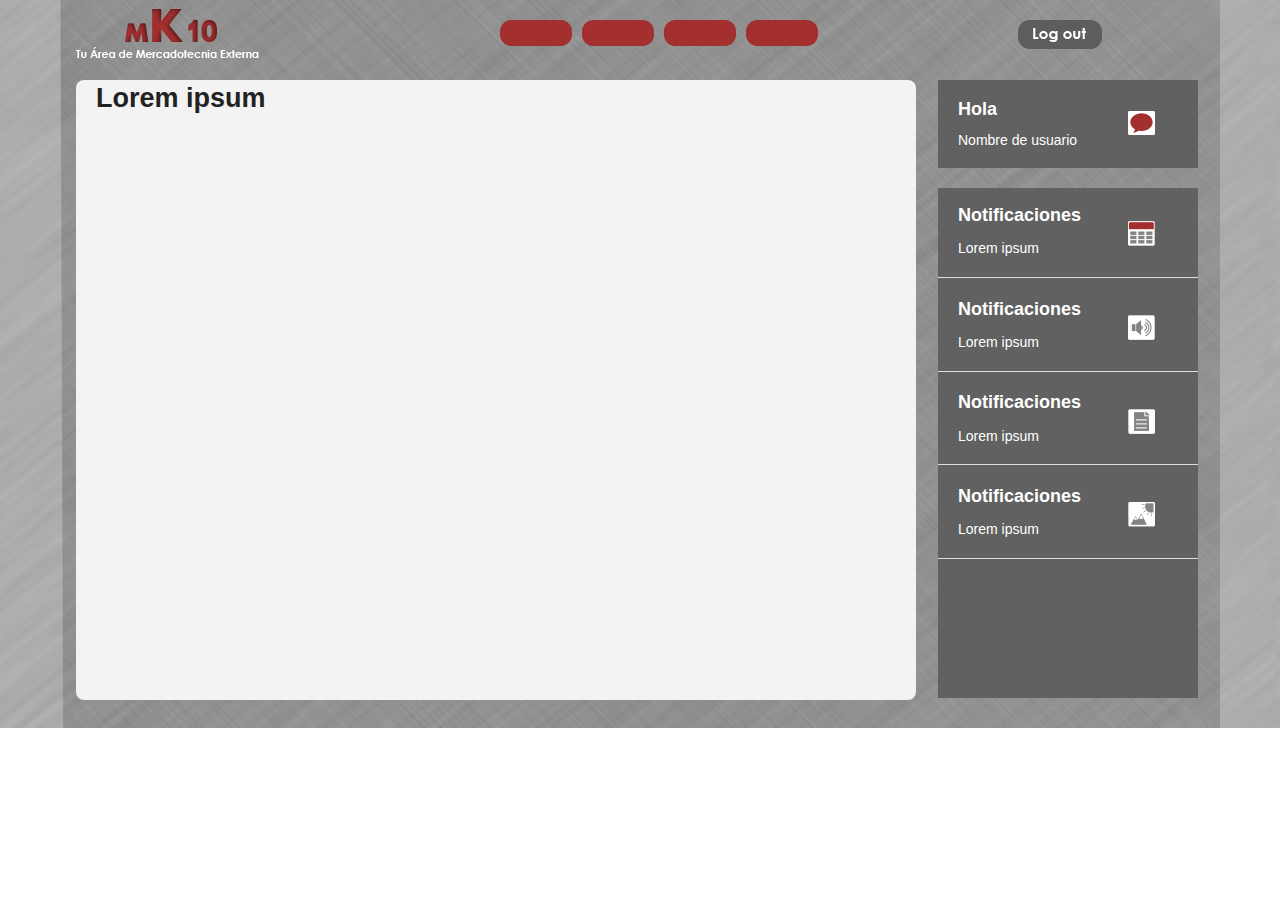
<file: Campania.Web/App_Themes/mk10/sitio_mK/foundation_index(4)/index.html>
<!DOCTYPE html>
<!--[if IE 8]> 				 <html class="no-js lt-ie9" lang="en" > <![endif]-->
<!--[if gt IE 8]><!--> <html class="no-js" lang="en" > <!--<![endif]-->

<head>
	<meta charset="utf-8" />
  <meta name="viewport" content="width=device-width" />
  <title>mK10</title>

  <link rel="stylesheet" href="css/normalize.css" />
  
  <link rel="stylesheet" href="css/foundation.css" />
  
  <link rel="stylesheet" href="css/app_home.css"/>
  <script src="js/vendor/custom.modernizr.js"></script>

</head>
<body>
	<section class="home">
		<div class="row">
			<div class="large-12 columns">
				<nav class="top-bar">
					<div class="large-3 columns">
						<div class="logomK10"></div>
					</div>
					<div class="large-5 columns">
						<div class="botones_barra">
							<ul class="btns_">
								<li>
									<a class="btn_1" href="#">btn1</a>
								</li>
								<li>
									<a class="btn_1" href="#">btn2</a>
								</li>
								<li>
									<a class="btn_1" href="#">btn3</a>
								</li>
								<li>
									<a class="btn_1" href="#">btn4</a>
								</li>
							</ul>
						</div>
					</div>
					<div class="large-4 columns">
						<a class="boton_logout" href="#">btn_logout</a>
					</div>
				</nav>
				<div class="row">
					<div class="large-9 columns">
						<div class="cuadro_blanco">
							<h3>Lorem ipsum</h3>
						</div>
					</div>
					<aside class="large-3 columns">
						<div class="panel">
							<h5>Hola</h5>
							<p>Nombre de usuario</p>
							<div class="boton_perfil"></div>
						</div>
						<div class="panel_">
							<h5>Notificaciones</h5>
							<p>Lorem ipsum</p>
							<div class="boton_calendario"></div>
							<!--<a class="boton_notas" href="#"></a>-->
							<hr>
							<h5>Notificaciones</h5>
							<p>Lorem ipsum</p>
							<div class="boton_audio"></div>
							<hr>
							<h5>Notificaciones</h5>
							<p>Lorem ipsum</p>
							<div class="boton_doc"></div>
							<hr>
							<h5>Notificaciones</h5>
							<p>Lorem ipsum</p>
							<div class="boton_imagen"></div>
							<hr>

						</div>
					</aside>
				</div>
			</div>
			<div id="fondo_2"></div>
		</div> <!-- Cierra Row 1 -->
	</section>

	
	
				
  <script>
  document.write('<script src=' +
  ('__proto__' in {} ? 'js/vendor/zepto' : 'js/vendor/jquery') +
  '.js><\/script>')
  </script>
  
  <script src="js/foundation.min.js"></script>
  <!--
  
  <script src="js/foundation/foundation.js"></script>
  
  <script src="js/foundation/foundation.alerts.js"></script>
  
  <script src="js/foundation/foundation.clearing.js"></script>
  
  <script src="js/foundation/foundation.cookie.js"></script>
  
  <script src="js/foundation/foundation.dropdown.js"></script>
  
  <script src="js/foundation/foundation.forms.js"></script>
  
  <script src="js/foundation/foundation.joyride.js"></script>
  
  <script src="js/foundation/foundation.magellan.js"></script>
  
  <script src="js/foundation/foundation.orbit.js"></script>
  
  <script src="js/foundation/foundation.placeholder.js"></script>
  
  <script src="js/foundation/foundation.reveal.js"></script>
  
  <script src="js/foundation/foundation.section.js"></script>
  
  <script src="js/foundation/foundation.tooltips.js"></script>
  
  <script src="js/foundation/foundation.topbar.js"></script>
  
  -->
  
  <script>
    $(document).foundation();
  </script>
</body>
</html>
</file>
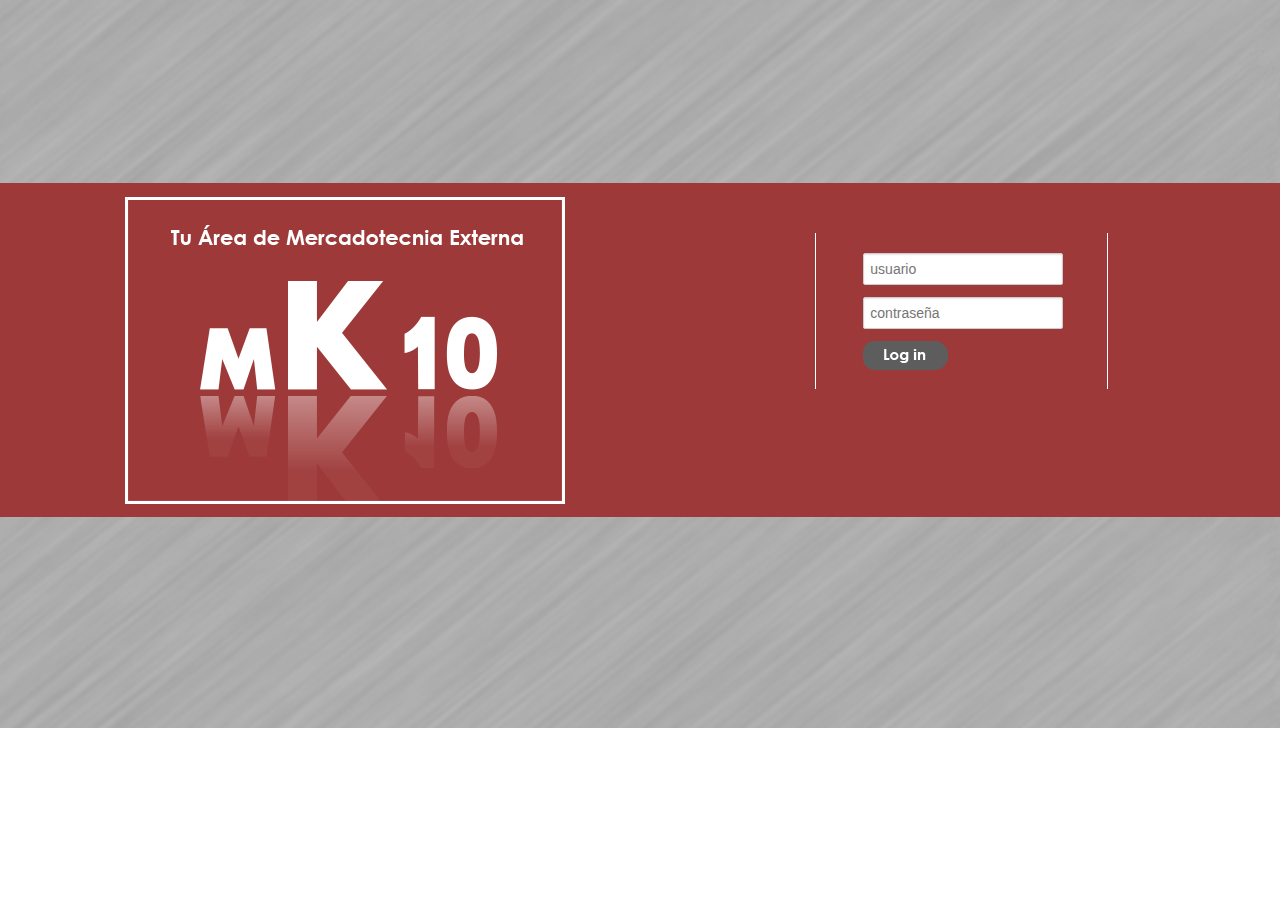
<file: Campania.Web/App_Themes/mk10/sitio_mK/foundation_home/home.html>
<!DOCTYPE html>

<!-- paulirish.com/2008/conditional-stylesheets-vs-css-hacks-answer-neither/ -->
<!--[if IE 8]>    <html class="no-js lt-ie9" lang="en"> <![endif]-->
<!--[if gt IE 8]><!--> <html class="no-js" lang="en"> <!--<![endif]-->
<head>
  <meta charset="utf-8" />

  <!-- Set the viewport width to device width for mobile -->
  <meta name="viewport" content="width=device-width" />

  <title>mK 10</title>
  
  <!-- Included CSS Files (Uncompressed) -->
  <!--
  <link rel="stylesheet" href="stylesheets/foundation.css">
  -->
  
  <!-- Included CSS Files (Compressed) -->
  <link rel="stylesheet" href="stylesheets/foundation.min.css">
  <link rel="stylesheet" href="stylesheets/app.css">

  <script src="javascripts/modernizr.foundation.js"></script>
</head>
<body>
	<header class="home"></header>
	<section id="homepage">
		<div class="row">
			<div class="six columns">
				<img class="logo_mk10" src="imgs/logo_home.png" alt="logo_home" width="440" height="308">
			</div>
			<div class="one column">
				<div class="home_divider_izq"></div>
			</div>
			<div class="three columns">
				<form class="log_spot">
					<ul>
						<li>
							<input type="text" placeholder="usuario">
						</li>
						<li>
							<input type="text" placeholder="contraseña">
						</li>
						<li>
							<a class="btn_login" href="#">Iniciar Sesion</a>
						</li>
					</ul>
				</form>
			</div>
			<div class="one column">
				<div class="home_divider_der"></div>
			</div>
			
		</div>
	</section>

  
  
  <!-- Included JS Files (Uncompressed) -->
  <!--
  <script src="javascripts/jquery.js"></script><script src="javascripts/jquery.foundation.mediaQueryToggle.js"></script><script src="javascripts/jquery.foundation.forms.js"></script><script src="javascripts/jquery.foundation.reveal.js"></script><script src="javascripts/jquery.foundation.orbit.js"></script><script src="javascripts/jquery.foundation.navigation.js"></script><script src="javascripts/jquery.foundation.buttons.js"></script><script src="javascripts/jquery.foundation.tabs.js"></script><script src="javascripts/jquery.foundation.tooltips.js"></script><script src="javascripts/jquery.foundation.accordion.js"></script><script src="javascripts/jquery.placeholder.js"></script><script src="javascripts/jquery.foundation.alerts.js"></script><script src="javascripts/jquery.foundation.topbar.js"></script><script src="javascripts/jquery.foundation.joyride.js"></script><script src="javascripts/jquery.foundation.clearing.js"></script><script src="javascripts/jquery.foundation.magellan.js"></script>
  -->
  
  <!-- Included JS Files (Compressed) -->
  <script src="javascripts/jquery.js"></script>
  <script src="javascripts/foundation.min.js"></script>
  
  <!-- Initialize JS Plugins -->
  <script src="javascripts/app.js"></script>

  
    <script>
    $(window).load(function(){
      $("#featured").orbit();
    });
    </script> 
  
</body>
</html>
</file>
<file: Campania.Web/App_Themes/mk10/sitio_mK/foundation_home/stylesheets/app.css>
/* Artfully masterminded by ZURB  */

/* -------------------------------------------------- 
   Table of Contents
-----------------------------------------------------
:: Shared Styles
:: Page Name 1
:: Page Name 2
*/


/* -----------------------------------------
   Shared Styles
----------------------------------------- */



/* -----------------------------------------
   Home
----------------------------------------- */
header.home{
	background-image: url(../imgs/fondo_1.png);
	height: 728px;
}
#homepage{
	background: none repeat scroll 0 0 #9d3938;
	margin-top: -545px;
	height: 334px;
}
.logo_mk10{
	margin-left: -60px;
	margin-top: 14px;
}
.log_spot{
	width: 200px;
	height: 308px;
	margin-top: 70px;
	margin-left: 130px;
}
form.log_spot ul li{
	list-style: none;
}
.home_divider_izq{
	background-image: url(../imgs/divider_home.png);
	margin-top: 50px;
	width: 1px;
	height: 156px;
	margin-left: 160px;
}
.home_divider_der{
	background-image: url(../imgs/divider_home.png);
	margin-top: 50px;
	width: 1px;
	height: 156px;
	margin-left: 60px;
}
.btn_login{
	background-image: url(../imgs/btn_login.png);
	width: 85px;
	height: 29px;
	text-indent: -9999em;
	display: block;
}
.btn_login:hover{
	background-image: url(../imgs/btn_login_hover.png);
	width: 85px;
	height: 29px;
	text-indent: -9999em;
	display: block;
}
/* -----------------------------------------
   Page Name 2
----------------------------------------- */
</file>
<file: Campania.Web/App_Themes/mk10/sitio_mK/foundation_index(4)/css/app_home.css>
/* Artfully masterminded by ZURB  */

/* -----------------------------------------
   Foundation
----------------------------------------- */
/* -----------------------------------------
   Home
----------------------------------------- */
section.home{
	background-image: url(../imgs/fondo_1.png);
	height: 728px;
}
#fondo_2{
	background-image: url(../imgs/img_index/fondo_2.png);
	background-repeat: no-repeat;
	width: 1160px;
	height: 728px;
	margin-left: -80px;
}
.top-bar{
	background: rgba(0,0,0,0);
	width: 1160px;
	margin-left: -95px;
}
.logomK10{
	background-image: url(../imgs/img_index/mk_logo.png);
	width: 184px;
	height: 64px;
	float: left;
}
.botones_barra{
	margin-top: 5px;
	margin-left: 125px;
}
ul.btns_ li a{
	float: left;
	margin: 15px 0px 0 10px;
}
.btn_1{
	background-image: url(../imgs/img_index/btn_1.png);
	width: 72px;
	height: 26px;
	text-indent: -9999em;
	float: left;
}
.btn_1:hover{
	background-image: url(../imgs/img_index/btn_1_hover.png);
	width: 72px;
	height: 26px;
	text-indent: -9999em;
	float: left;
}
.boton_logout{
	background-image: url(../imgs/img_index/btn_logout.png);
	width: 84px;
	height: 29px;
	margin-top: 20px;
	margin-left: 170px;
	float: left;
	text-indent: -9999em;
}
.cuadro_blanco{
	background-color: rgba(255,255,255,0.89);
	width: 840px;
	height: 620px;
	margin-left: -79px;
	border-radius: 8px;
}
h3{
	margin-left: 20px;
}
.panel{
	background: #616161;
	border-width: 0px;
	margin-top: 5px;
	margin-left: 33px;
	width: 260px;
	height: 88px;
}
.panel h5{
	color:#ffffff; 
	list-style: none;
	margin-top: 15px;
}
.panel p{
	color:#ffffff;
	font-size: 14px;
	float: left;
}
.panel_{
	background: #616161;
	border-width: 0px;
	margin-top: 5px;
	margin-left: 33px;
	width: 260px;
	height: 510px;
}
.panel_ h5{
	color:#ffffff; 
	list-style: none;
	padding-top: 15px;
	padding-left: 20px;
}
.panel_ p{
	color:#ffffff;
	font-size: 14px;
	float: left;
	padding-left: 20px;
}
.boton_perfil{
	background-image: url(../imgs/img_index/icon_notificaciones.png);
	background-repeat: no-repeat;
	width: 27px;
	height: 25px;
	text-indent: -9999em;
	margin-left: 170px;
	margin-top: -18px;
}

.boton_calendario{
	background-image: url(../imgs/img_index/icon_calendario.png);
	width: 27px;
	height: 25px;
	margin-left: 190px;
	margin-top: -16px;
}
.boton_audio{
	background-image: url(../imgs/img_index/icon_audio.png);
	width: 27px;
	height: 25px;
	margin-left: 190px;
	margin-top: -16px;
}
.boton_doc{
	background-image: url(../imgs/img_index/icon_doc.png);
	width: 27px;
	height: 25px;
	margin-left: 190px;
	margin-top: -16px;
}
.boton_imagen{
	background-image: url(../imgs/img_index/icon_imagen.png);
	width: 27px;
	height: 25px;
	margin-left: 190px;
	margin-top: -16px;
}
hr{
	padding: 0 0 0 0;
	margin: 0 0 0 0;
}

/* -----------------------------------------
   CLASES DE AREA_TRABAJO
----------------------------------------- */
.cuadro_trabajo{
	background-color: rgba(255,255,255,0.89);
	width: 1126px;
	height: 620px;
	margin-left: -79px;
	border-radius: 8px;
}
</file>
